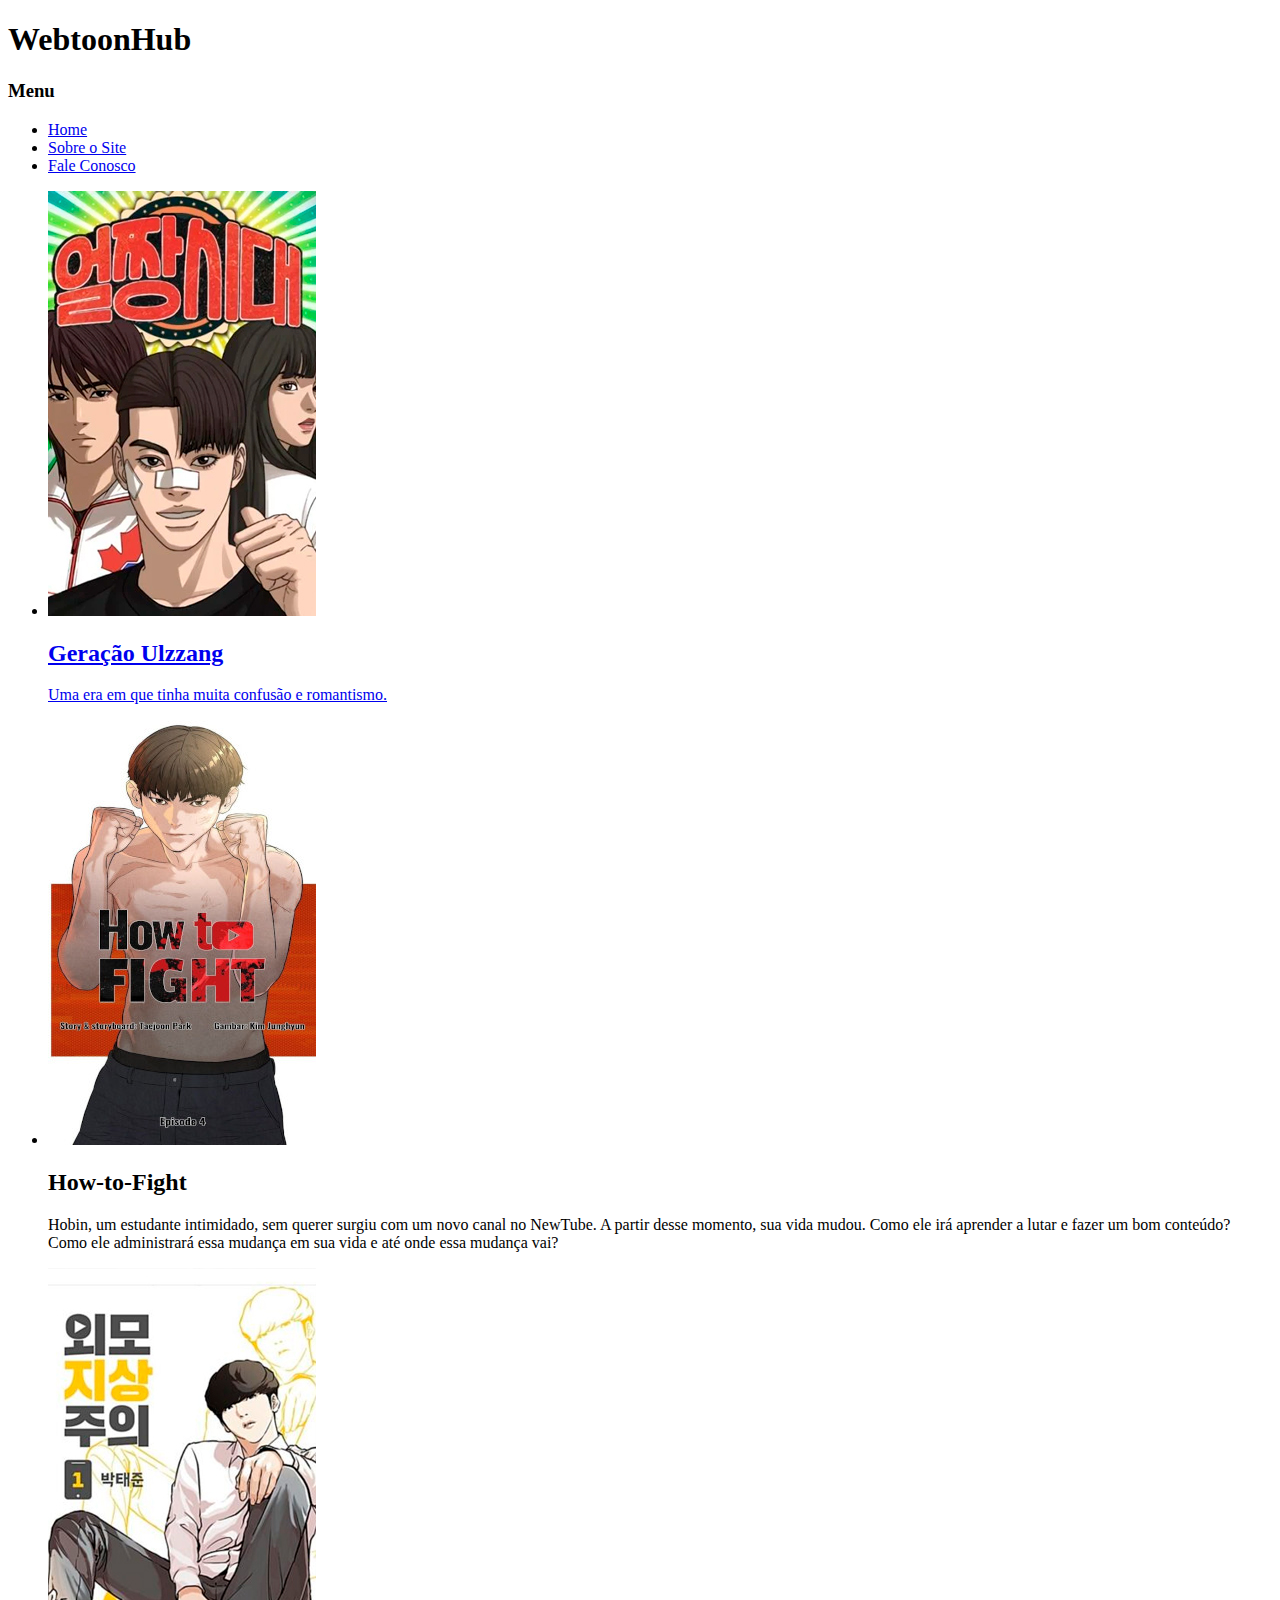
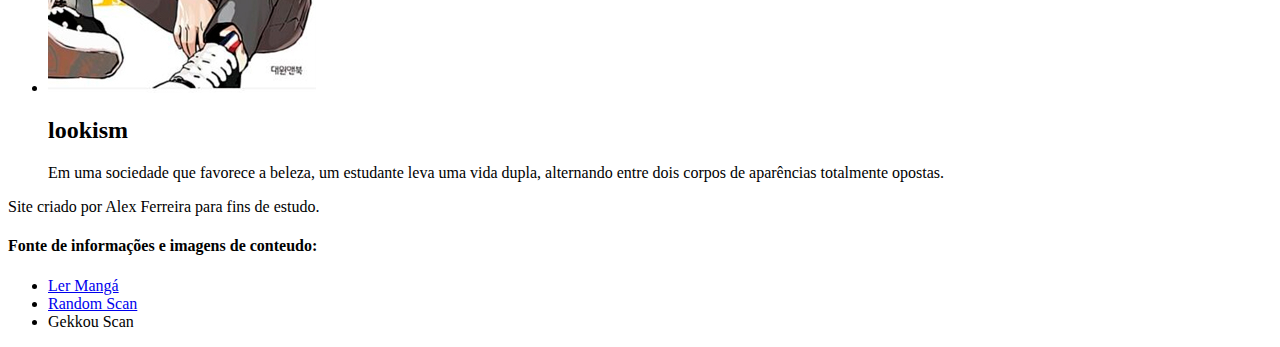
<file: index.html>
<!DOCTYPE html>
<html lang="pt-br">
<head>
    <meta charset="UTF-8">
    <meta name="viewport" content="width=device-width, initial-scale=1.0">
    <link rel="stylesheet" href="./css/index.css">
    <title>WebtoonHub</title>
</head>
<body>
    <header>
        <h1>
            WebtoonHub
        </h1>
        <nav>
            <h3>
                Menu
            </h3>
            <ul>
                <li><a href="index.html" target="_self">Home</a></li>
                <li><a href="#">Sobre o Site</a></li>
                <li><a href="#">Fale Conosco</a></li>
            </ul>
        </nav>
    </header>
    <main>
        <ul>
            <li>
                <a href="./html/geracao-ulzzang/geracao-ulzzang.html">
                    <img src="imagem/geracao-ullzang/geracao-ulzzang-capa.jpg" alt="imagem de capa webtoon" class="capa-webtoon">
                    <h2 class="nome-da-webtoon">
                        Geração Ulzzang
                    </h2>
                    <p class="descricao-da-webtoon">
                        Uma era em que tinha muita confusão e romantismo.
                    </p>
                </a>
            </li>
            <li>
                <img src="imagem/how-to-fight/how-to-fight-capa.jpg" alt="imagem de capa webtoon" class="capa-webtoon">
                <h2 class="nome-da-webtoon">
                    How-to-Fight
                </h2>
                <p class="descricao-da-webtoon">
                    Hobin, um estudante intimidado, sem querer surgiu com um novo canal no NewTube. A partir desse momento, sua vida mudou. Como ele irá aprender a lutar e fazer um bom conteúdo? Como ele administrará essa mudança em sua vida e até onde essa mudança vai?
                </p>
            </li>
            <li>
                <img src="imagem/lookism/lookism-capa.jpg" alt="imagem de capa webtoon" class="capa-webtoon">
                <h2 class="nome-da-webtoon">
                    lookism
                </h2>
                <p class="descricao-da-webtoon">
                    Em uma sociedade que favorece a beleza, um estudante leva uma vida dupla, alternando entre dois corpos de aparências totalmente opostas.
                </p>
            </li>
        </ul>
    </main>
    <script src="./javascript/index.js"></script>
    <footer>
        <p>Site criado por Alex Ferreira para fins de estudo.</p>

        <div>
            <h4>Fonte de informações e imagens de conteudo:</h4>
            <ul>
                <li>
                    <a href="https://lermanga.org/" target="_blank">Ler Mangá</a>
                </li>
                <li>
                    <a href="https://randomscanlators.net/">Random Scan</a>
                </li>
                <li >
                    <span onclick="sitegekkou()">Gekkou Scan</span>
                </li>
            </ul>
        </div>
    </footer>
</body>
</html>
</file>
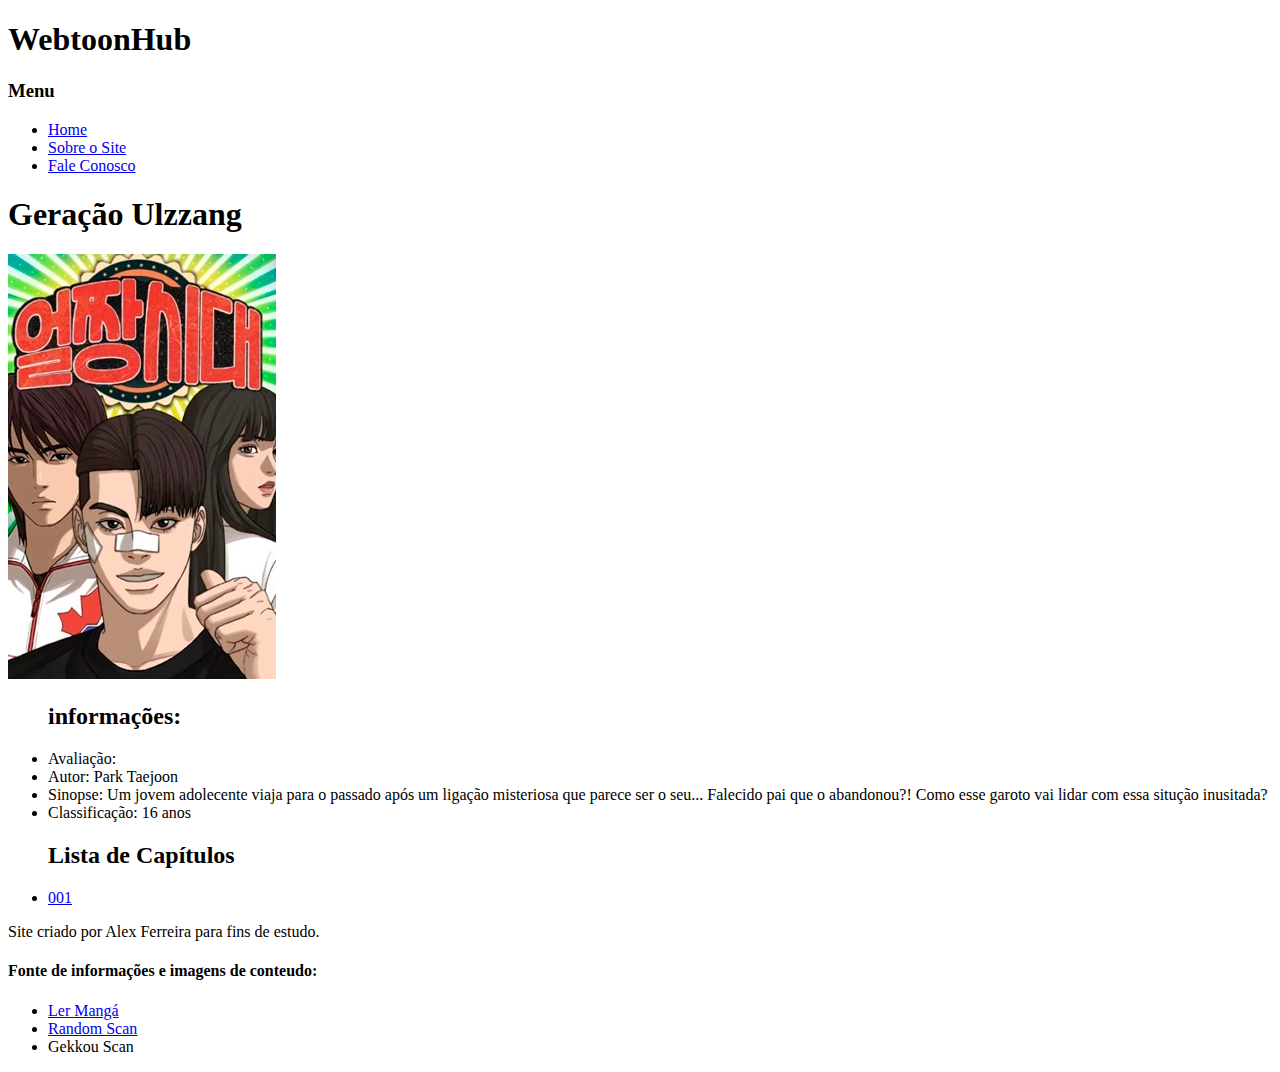
<file: html/geracao-ulzzang/geracao-ulzzang.html>
<!DOCTYPE html>
<html lang="pt-br">
<head>
    <meta charset="UTF-8">
    <meta name="viewport" content="width=device-width, initial-scale=1.0">
    <title>Geração Ulzzang</title>
</head>
<body>
    <header>
        <h1>
            WebtoonHub
        </h1>
        <nav>
            <h3>
                Menu
            </h3>
            <ul>
                <li><a href="../index.html" target="_self">Home</a></li>
                <li><a href="#">Sobre o Site</a></li>
                <li><a href="#">Fale Conosco</a></li>
            </ul>
        </nav>
    </header>
    <main>
        <h1 class="nome-da-webtoon">
            Geração Ulzzang
        </h1>
        <img src="../../imagem/geracao-ullzang/geracao-ulzzang-capa.jpg" alt="imagem de capa da webtoon" class="capa-webtoon">
        <ul class="informações-da-webtoon">
            <h2>informações:</h2>
            <li>
                <span class="itens-de-informacao">Avaliação:</span>
            </li>
            <li>
                <span class="itens-de-informacao">Autor: Park Taejoon</span>
            </li>
            <li>
                <span class="itens-de-informacao">Sinopse: Um jovem adolecente viaja para o passado após um ligação misteriosa que parece ser o seu... Falecido pai que o abandonou?! Como esse garoto vai lidar com essa situção inusitada?</span>
            </li>
            <li>
                <span class="itens-de-informacao">Classificação: 16 anos</span>
            </li>
        </ul>
        <ul class="lista-de-capitulos">
            <h2>Lista de Capítulos</h2>
            <li><a href="geracao-ulzzang.html" class="capitulo">001</a></li>
        </ul>
    </main>
    <footer>
        <p>Site criado por Alex Ferreira para fins de estudo.</p>

        <div>
            <h4>Fonte de informações e imagens de conteudo:</h4>
            <ul>
                <li>
                    <a href="https://lermanga.org/" target="_blank">Ler Mangá</a>
                </li>
                <li>
                    <a href="https://randomscanlators.net/">Random Scan</a>
                </li>
                <li >
                    <span onclick="sitegekkou()">Gekkou Scan</span>
                </li>
            </ul>
        </div>
    </footer>
</body>
</html>
</file>
<file: css/index.css>
@charset "UTF-8";
</file>
